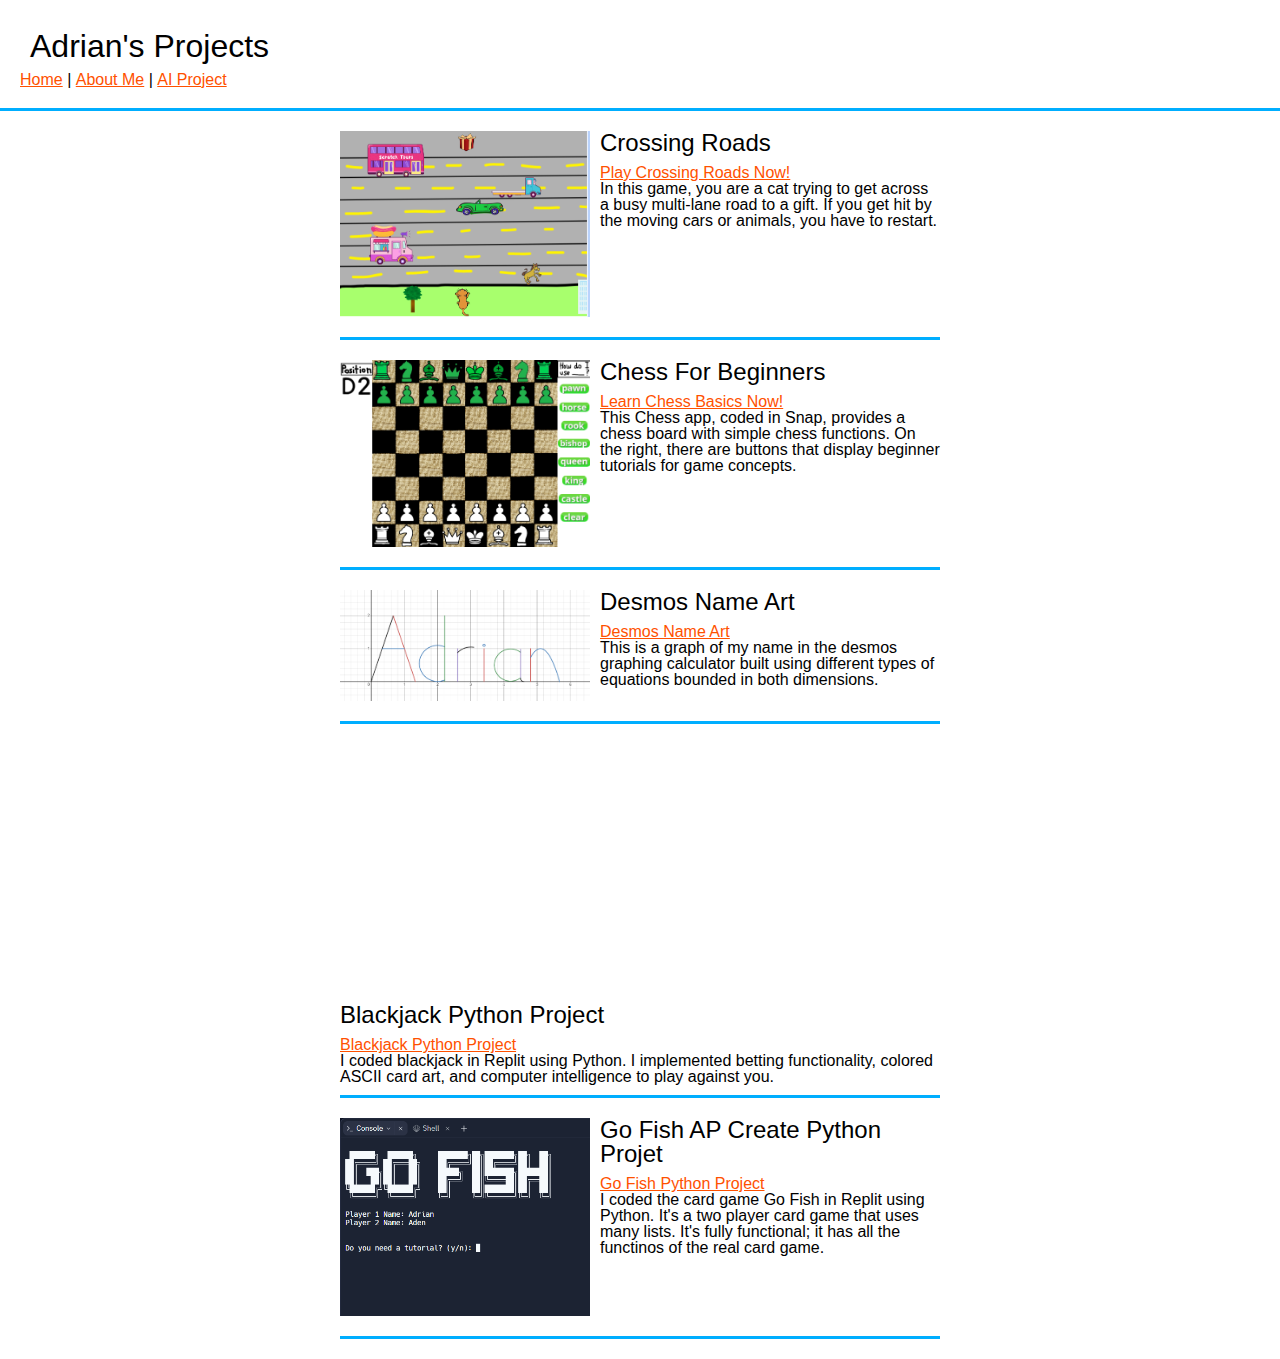
<file: index.html>
<!DOCTYPE html>
<html>

<head>
  <meta charset="utf-8">
  <meta name="viewport" content="width=device-width">
  <title>Adrian's CS Projects</title>
  <link href="reset.css" rel="stylesheet" type="text/css" />
  <link href="style.css" rel="stylesheet" type="text/css" />
</head>

<body>
  <header>
    <h1>Adrian's Projects</h1>
    <nav>
      <ul>
        <li><a href="index.html">Home</a></li>
        <li>|</li>
        <li><a href="aboutme.html">About Me</a></li>
          <li>|</li>
        <li><a href="aiproject.html">AI Project</a></li>
      </ul>
    </nav>
  </header>

  <div id="project-container">
    
    <!--start of project template -->
    <div class="project">
      <img src="img/scratch.png" alt="Scratch Game Screenshot" />
      <h2>Crossing Roads</h2>
      <p><a></a></p>
      <p><a href="https://scratch.mit.edu/projects/711618451/fullscreen">Play Crossing Roads Now!  </a></p>In this game, you are a cat trying to get across a busy multi-lane road to a gift. If you get hit by the moving cars or animals, you have to restart.</p>
      <div class="clear"></div>
    </div>
    <!--end of project template -->
    <div class="project">
      <img src="img/chessgamescreenshot.png" alt="Chess Game Screenshot" />
      <h2>Chess For Beginners</h2>
      <p><a></a></p>
      <p><a 
href="https://snap.berkeley.edu/project?user=adrian123422&project=Chess%20for%20Beginners%2011%2F1%2F22">Learn Chess Basics Now!  </a></p>This Chess app, coded in Snap, provides a chess board with simple chess functions. On the right, there are buttons that display beginner tutorials for game concepts.
      
      <div class="clear"></div>
    </div>
     <div class="project">
      <img src="img/desmosname.png" alt="Desmos Name Screenshot" />
      <h2>Desmos Name Art</h2>
      <p><a></a></p>
      <p><a 
href="https://www.desmos.com/calculator/vwzfcxtgbh">Desmos Name Art  </a></p>This is a graph of my name in the desmos graphing calculator built using different types of equations bounded in both dimensions.
      
       <div class="clear"></div>
    </div>

      <div class="project">
        <iframe width="455" height="256" src="https://www.youtube.com/embed/6YL5EmJPW-k" title="Hanford, Adrian Python" frameborder="0" allow="accelerometer; autoplay; clipboard-write; encrypted-media; gyroscope; picture-in-picture; web-share" allowfullscreen></iframe>
        <h2>Blackjack Python Project</h2>
        <p><a href="https://www.youtube.com/watch?v=6YL5EmJPW-k">Blackjack Python Project</a></p>
        <p>I coded blackjack in Replit using Python. I implemented betting functionality, colored ASCII card art, and computer intelligence to play against you.</p>
        
      <div class="clear"></div>
    </div>
        <div class="project">
          <img src="img/gofish.png" alt="Go Fish Screenshot" />
          <h2>Go Fish AP Create Python Projet</h2>
          <p><a href="https://replit.com/@AdrianHanford1/AP-Create-Go-Fish">Go Fish Python Project</a></p>
          <p>I coded the card game Go Fish in Replit using Python. It's a two player card game that uses many lists. It's fully functional; it has all the functinos of the real card game.</p>
 
      <div class="clear"></div>
    </div>
</div>

  </div>

</body>

</html>
</file>
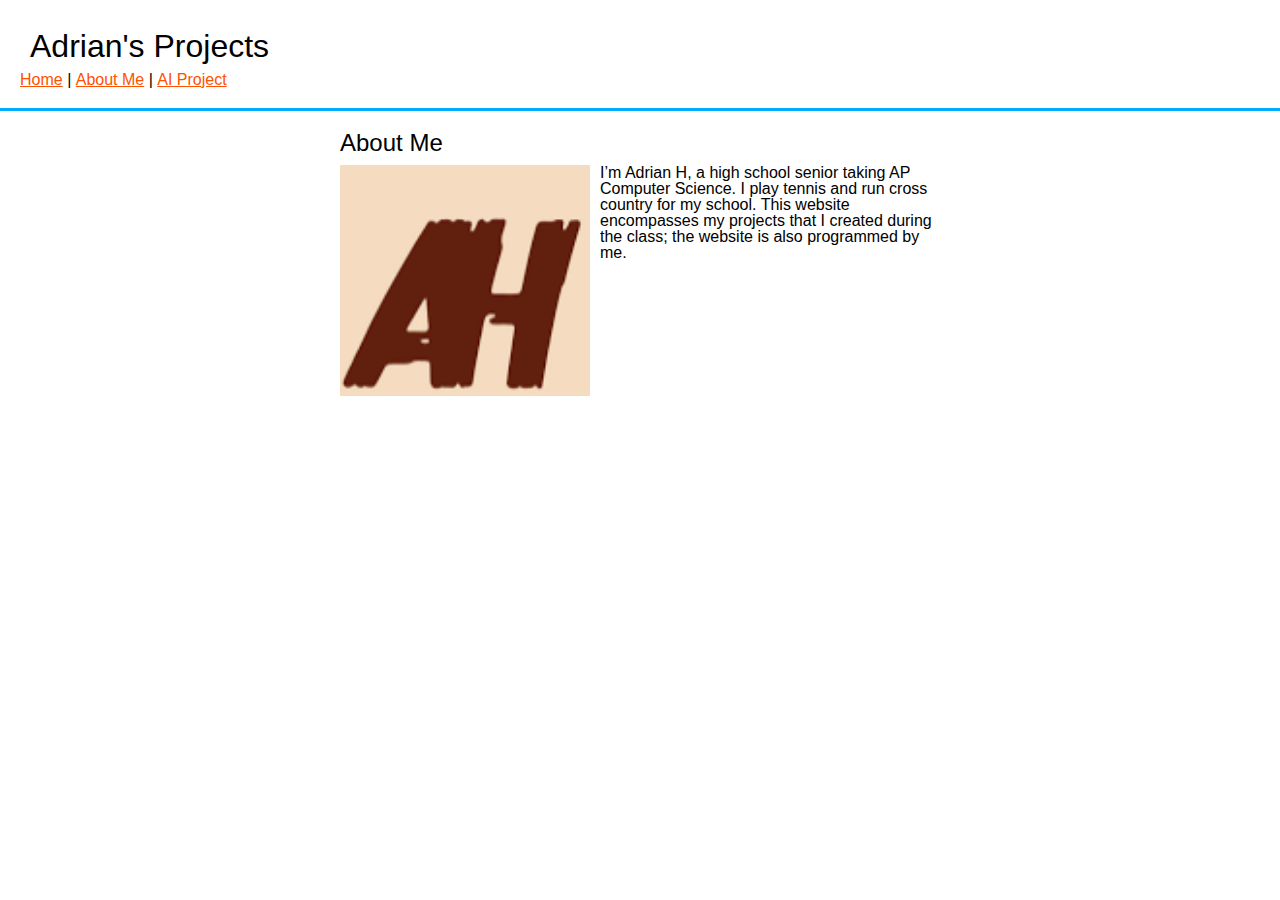
<file: aboutme.html>
<!DOCTYPE html>
<html>

<head>
  <meta charset="utf-8">
  <meta name="viewport" content="width=device-width">
  <title>About Me</title>
  <link href="reset.css" rel="stylesheet" type="text/css" />
  <link href="style.css" rel="stylesheet" type="text/css" />
</head>

<body>
  <header>
    <h1>Adrian's Projects</h1>
    <nav>
      <ul>
        <li><a href="index.html">Home</a></li>
        <li>|</li>
        <li><a href="aboutme.html">About Me</a></li>
        <li>|</li>
        <li><a href="aiproject.html">AI Project</a></li>
      </ul>
    </nav>
  </header>

  <div id="aboutme">

    <h2>About Me</h2>
    <img src="img/ah.png" alt="ah"/>
    <p> I’m Adrian H, a high school senior taking AP Computer Science. I play tennis and run cross country for my school. This website encompasses my projects that I created during the class; the website is also programmed by me.
</p>
  </div>

</body>
</html>
</file>
<file: style.css>
body {
  font-family: sans-serif;
}

a {
  color: rgb(255, 81, 0);
}

a:hover {
  color: #00AEFF
}

header {
  margin-bottom: 20px;
  padding: 20px;
  border-bottom: 3px solid rgb(0, 174, 255)
}

header h1 {
  font-size: 2em;
  padding: 10px;
}

header nav ul li {
  display: inline;
}

.clear {
  clear: both;
}

#project-container, #aboutme {
  margin: 0 auto;
  width: 90%;
  max-width: 600px;
}

.project {
  margin-bottom: 20px;
  padding-bottom: 10px;
  border-bottom: 3px solid rgb(0, 174, 255);
}

.project img, #aboutme img{
  width: 250px;
  float: left;
  margin-right: 10px;
  margin-bottom: 10px;
}

.project h2, #aboutme h2 {
  font-size: 1.5em;
  margin-bottom: 10px;
}
</file>
